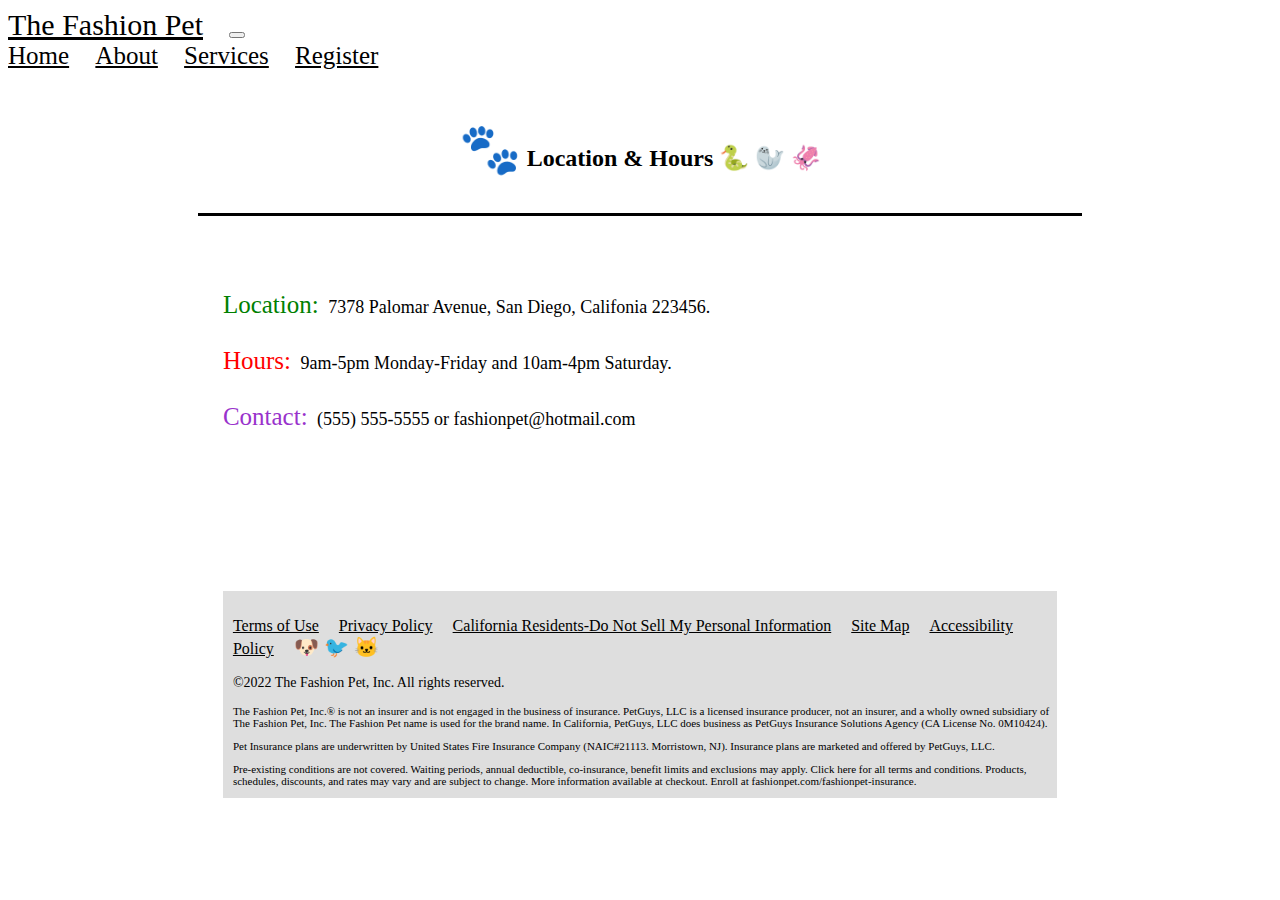
<file: index.html>
<!DOCTYPE html>
<html lang="en">
<head>
    <meta charset="UTF-8">
    <meta http-equiv="X-UA-Compatible" content="IE=edge">
    <meta name="viewport" content="width=device-width, initial-scale=1.0">
    <link href="https://cdn.jsdelivr.net/npm/bootstrap@5.2.0-beta1/dist/css/bootstrap.min.css" rel="stylesheet" integrity="sha384-0evHe/X+R7YkIZDRvuzKMRqM+OrBnVFBL6DOitfPri4tjfHxaWutUpFmBp4vmVor" crossorigin="anonymous">
    <link rel="stylesheet" href="main.css">
    <title>The Fashion Pet</title>
</head>
<body>
    <!--  navbar -->
    <header>
        <div class="navContainer">
            <nav class="navbar navbar-expand-lg bg-light">
                <div class="container-fluid">
                  <a class="navbar-brand" href="index.html" style="font-size:30px;">The Fashion Pet</a>
                  <button class="navbar-toggler" type="button" data-bs-toggle="collapse" data-bs-target="#navbarNavAltMarkup" aria-controls="navbarNavAltMarkup" aria-expanded="false" aria-label="Toggle navigation">
                    <span class="navbar-toggler-icon"></span>
                  </button>
                  <div class="collapse navbar-collapse" id="navbarNavAltMarkup">
                    <div class="navbar-nav">
                      <a class="nav-link active" aria-current="page" href="index.html">Home</a>
                      <a class="nav-link" href="about.html">About</a>
                      <a class="nav-link" href="services.html">Services</a>
                      <a class="nav-link" href="register.html">Register</a>
                    </div>
                  </div>
                </div>
              </nav>
          </div>
    </header>

    <!-- body with contact info -->
    <main>
       <h2><span>🐾</span> Location & Hours 🐍 🦭 🦑</h2>
       <div class="bar3"></div>
       <div class="home">
        <p class="index"><span id="location">Location:</span> 7378 Palomar Avenue, San Diego, Califonia 223456.</p>
        <p class="index"><span id="hours">Hours:</span> 9am-5pm Monday-Friday and 10am-4pm Saturday.</p>
        <p class="index"><span id="contact">Contact:</span> (555) 555-5555 or fashionpet@hotmail.com</p>
       </div>  
    </main>

    <!-- footer -->
    <footer id="specialFooter">
        <p> <a href = "#" >Terms of Use</a><a href = "#" >Privacy Policy</a><a href = "#" >California Residents-Do Not Sell My Personal Information</a><a href = "#" >Site Map</a><a href = "#" >Accessibility Policy</a><span>🐶 🐦 🐱</span></p>
        <p id="copyright">©2022 The Fashion Pet, Inc. All rights reserved.</p>
            
        <p class="fBody">The Fashion Pet, Inc.® is not an insurer and is not engaged in the business of insurance. PetGuys, LLC is a licensed insurance producer, not an insurer, and a wholly owned subsidiary of The Fashion Pet, Inc. The Fashion Pet name is used for the brand name. In California, PetGuys, LLC does business as PetGuys Insurance Solutions Agency (CA License No. 0M10424).</p>
            
        <p class="fBody">Pet Insurance plans are underwritten by United States Fire Insurance Company (NAIC#21113. Morristown, NJ). Insurance plans are marketed and offered by PetGuys, LLC.</p>
            
        <p class="fBody">Pre-existing conditions are not covered. Waiting periods, annual deductible, co-insurance, benefit limits and exclusions may apply. Click here for all terms and conditions. Products, schedules, discounts, and rates may vary and are subject to change. More information available at checkout. Enroll at fashionpet.com/fashionpet-insurance.</p>
    </footer>

    <script src="https://code.jquery.com/jquery-3.6.0.min.js"></script>
    <script src="https://cdn.jsdelivr.net/npm/bootstrap@5.2.0-beta1/dist/js/bootstrap.bundle.min.js" integrity="sha384-pprn3073KE6tl6bjs2QrFaJGz5/SUsLqktiwsUTF55Jfv3qYSDhgCecCxMW52nD2" crossorigin="anonymous"></script>
    <script src="scripts/register.js"></script>
    <script src="scripts/display.js"></script>   
</body>
</html>
</file>
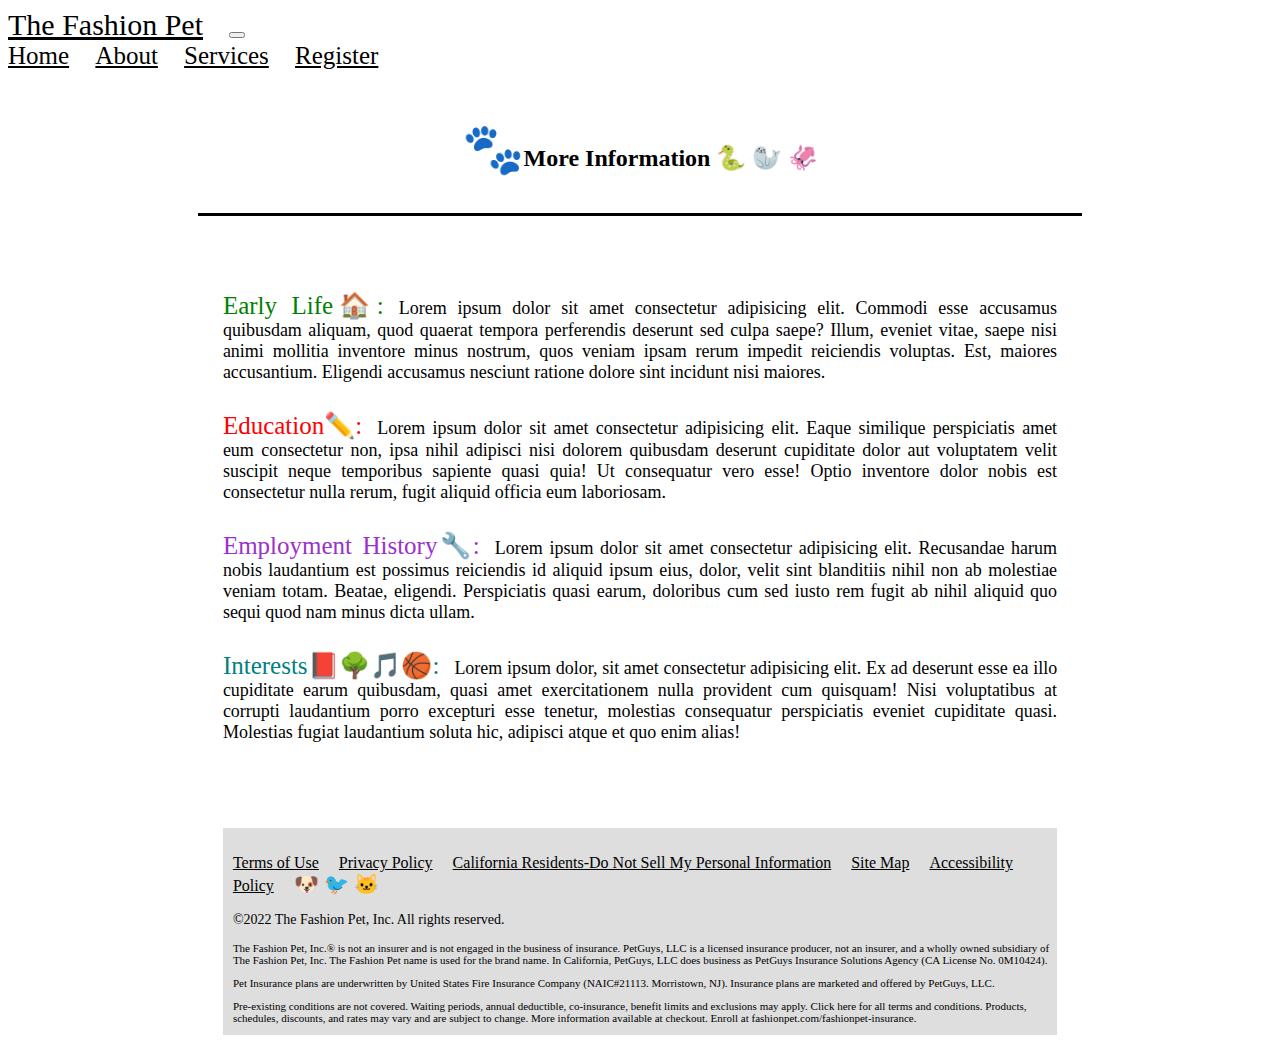
<file: about.html>
<!DOCTYPE html>
<html lang="en">
<head>
    <meta charset="UTF-8">
    <meta http-equiv="X-UA-Compatible" content="IE=edge">
    <meta name="viewport" content="width=device-width, initial-scale=1.0">
    <link href="https://cdn.jsdelivr.net/npm/bootstrap@5.2.0-beta1/dist/css/bootstrap.min.css" rel="stylesheet" integrity="sha384-0evHe/X+R7YkIZDRvuzKMRqM+OrBnVFBL6DOitfPri4tjfHxaWutUpFmBp4vmVor" crossorigin="anonymous">
    <link rel="stylesheet" href="main.css">
    <title>The Fashion Pet</title>
</head>
<body>
    <!-- navbar -->
    <header>
        <div class="navContainer">
            <nav class="navbar navbar-expand-lg bg-light">
                <div class="container-fluid">
                  <a class="navbar-brand" href="index.html" style="font-size:30px;">The Fashion Pet</a>
                  <button class="navbar-toggler" type="button" data-bs-toggle="collapse" data-bs-target="#navbarNavAltMarkup" aria-controls="navbarNavAltMarkup" aria-expanded="false" aria-label="Toggle navigation">
                  <span class="navbar-toggler-icon"></span>
                  </button>
                  <div class="collapse navbar-collapse" id="navbarNavAltMarkup">
                    <div class="navbar-nav">
                      <a class="nav-link" aria-current="page" href="index.html">Home</a>
                      <a class="nav-link active" href="about.html">About</a>
                      <a class="nav-link" href="services.html">Services</a>
                      <a class="nav-link" href="register.html">Register</a>
                    </div>
                  </div>
                </div>
              </nav>
          </div>
    </header>

    <!-- body with biographical information  -->
    <main>
        <h2><span>🐾</span>More Information 🐍 🦭 🦑</h2>
        <div class="bar3"></div>

        <div class="about">
            <p class="bio"><span id="early">Early Life🏠:</span>Lorem ipsum dolor sit amet consectetur adipisicing elit. Commodi esse accusamus quibusdam aliquam, quod quaerat tempora perferendis deserunt sed culpa saepe? Illum, eveniet vitae, saepe nisi animi mollitia inventore minus nostrum, quos veniam ipsam rerum impedit reiciendis voluptas. Est, maiores accusantium. Eligendi accusamus nesciunt ratione dolore sint incidunt nisi maiores.</p>
            <p class="bio"><span id="education">Education✏️:</span>Lorem ipsum dolor sit amet consectetur adipisicing elit. Eaque similique perspiciatis amet eum consectetur non, ipsa nihil adipisci nisi dolorem quibusdam deserunt cupiditate dolor aut voluptatem velit suscipit neque temporibus sapiente quasi quia! Ut consequatur vero esse! Optio inventore dolor nobis est consectetur nulla rerum, fugit aliquid officia eum laboriosam.</p>
            <p class="bio"><span id="employment">Employment History🔧:</span>Lorem ipsum dolor sit amet consectetur adipisicing elit. Recusandae harum nobis laudantium est possimus reiciendis id aliquid ipsum eius, dolor, velit sint blanditiis nihil non ab molestiae veniam totam. Beatae, eligendi. Perspiciatis quasi earum, doloribus cum sed iusto rem fugit ab nihil aliquid quo sequi quod nam minus dicta ullam.</p>
            <p class="bio"><span id="interests">Interests<span id="books">📕</span>🌳🎵🏀:</span>Lorem ipsum dolor, sit amet consectetur adipisicing elit. Ex ad deserunt esse ea illo cupiditate earum quibusdam, quasi amet exercitationem nulla provident cum quisquam! Nisi voluptatibus at corrupti laudantium porro excepturi esse tenetur, molestias consequatur perspiciatis eveniet cupiditate quasi. Molestias fugiat laudantium soluta hic, adipisci atque et quo enim alias!</p>
        </div>   
    </main>

    <!-- footer -->
    <footer>
        <p> <a href = "#" >Terms of Use</a><a href = "#" >Privacy Policy</a><a href = "#" >California Residents-Do Not Sell My Personal Information</a><a href = "#" >Site Map</a><a href = "#" >Accessibility Policy</a><span>🐶 🐦 🐱</span></p>
        <p id="copyright">©2022 The Fashion Pet, Inc. All rights reserved.</p>
            
        <p class="fBody">The Fashion Pet, Inc.® is not an insurer and is not engaged in the business of insurance. PetGuys, LLC is a licensed insurance producer, not an insurer, and a wholly owned subsidiary of The Fashion Pet, Inc. The Fashion Pet name is used for the brand name. In California, PetGuys, LLC does business as PetGuys Insurance Solutions Agency (CA License No. 0M10424).</p>
            
        <p class="fBody">Pet Insurance plans are underwritten by United States Fire Insurance Company (NAIC#21113. Morristown, NJ). Insurance plans are marketed and offered by PetGuys, LLC.</p>
            
        <p class="fBody">Pre-existing conditions are not covered. Waiting periods, annual deductible, co-insurance, benefit limits and exclusions may apply. Click here for all terms and conditions. Products, schedules, discounts, and rates may vary and are subject to change. More information available at checkout. Enroll at fashionpet.com/fashionpet-insurance.</p>
    </footer>

    <script src="https://code.jquery.com/jquery-3.6.0.min.js"></script>
    <script src="https://cdn.jsdelivr.net/npm/bootstrap@5.2.0-beta1/dist/js/bootstrap.bundle.min.js" integrity="sha384-pprn3073KE6tl6bjs2QrFaJGz5/SUsLqktiwsUTF55Jfv3qYSDhgCecCxMW52nD2" crossorigin="anonymous"></script>
    <script src="scripts/register.js"></script>
    <script src="scripts/display.js"></script>   
</body>
</html>
</file>
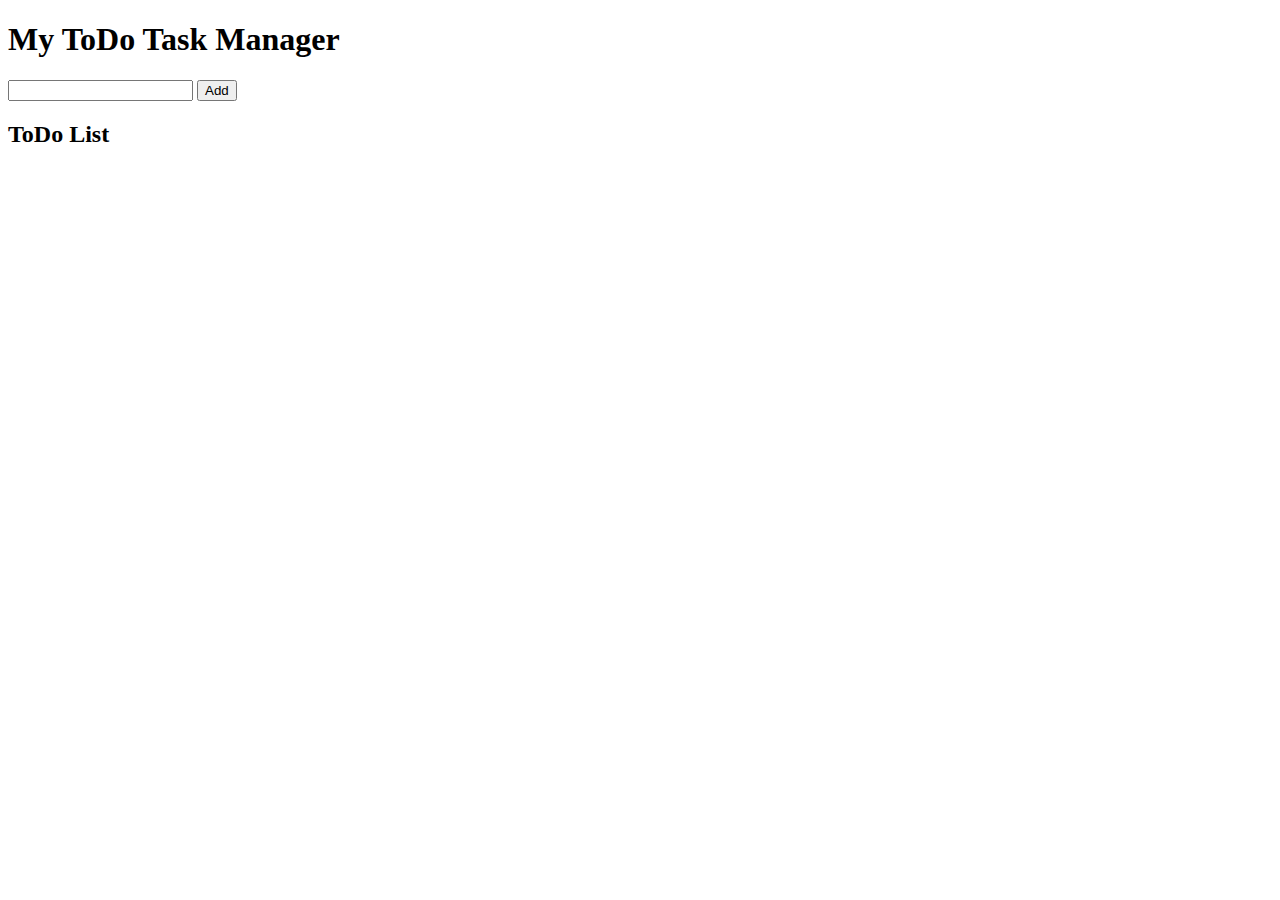
<file: practice.html>
<!-- page I used to practice doing an old asssignment -->
<!DOCTYPE html>
<html lang="en">
<head>
    <meta charset="UTF-8">
    <meta http-equiv="X-UA-Compatible" content="IE=edge">
    <meta name="viewport" content="width=device-width, initial-scale=1.0">
    <title>Document</title>

</head>
<body>
    <!-- user input stored in txtTask, registerTask called when Add button is clicked -->
    <header>
        <h1>My ToDo Task Manager</h1>
        <div>
            <!-- <label>New Task:</label> -->
            <input type="text" id="txtTask">
            <button class="btn" onclick="displaySalonInfo();">Add</button>
        </div>
    </header>
    <main>
        <!-- todoList id is used as location to display tasks entered in registerTask function -->
        <h2>ToDo List</h2>
        <ul id="todoList">
        </ul>
    </main>
    
    <script src="scripts/practice3.js"></script>
</body>
</html>
</file>
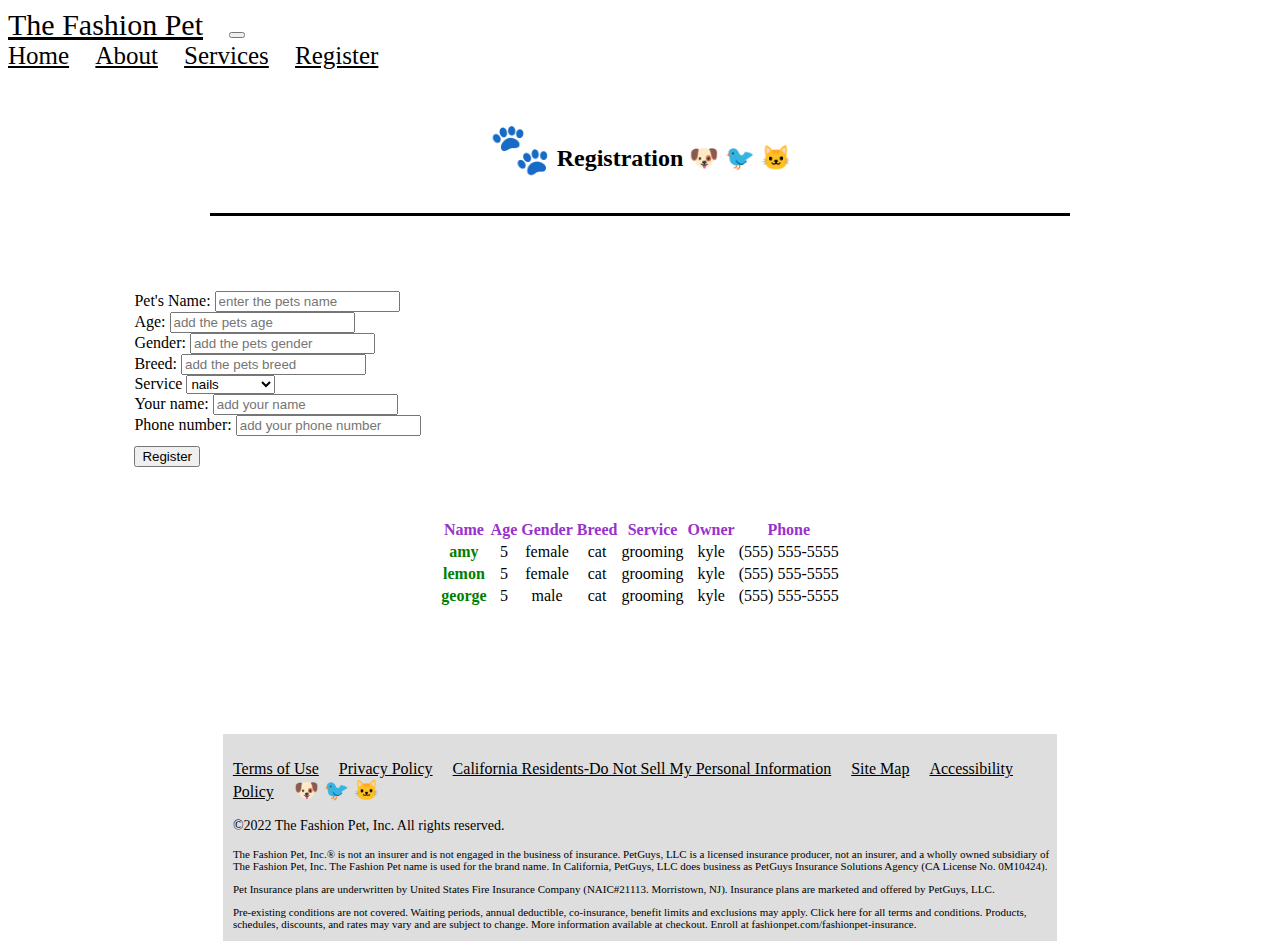
<file: register.html>
<!DOCTYPE html>
<html lang="en">
<head>
    <meta charset="UTF-8">
    <meta http-equiv="X-UA-Compatible" content="IE=edge">
    <meta name="viewport" content="width=device-width, initial-scale=1.0">
    <link href="https://cdn.jsdelivr.net/npm/bootstrap@5.2.0-beta1/dist/css/bootstrap.min.css" rel="stylesheet" integrity="sha384-0evHe/X+R7YkIZDRvuzKMRqM+OrBnVFBL6DOitfPri4tjfHxaWutUpFmBp4vmVor" crossorigin="anonymous">
    <link rel="stylesheet" href="main.css">
    <title>The Fashion Pet</title>
</head>
<body>
    <!-- navbar -->
    <header>
      <div class="navContainer">
          <nav class="navbar navbar-expand-lg bg-light">
              <div class="container-fluid">
                <a class="navbar-brand" href="index.html" style="font-size:30px;">The Fashion Pet</a>
                <button class="navbar-toggler" type="button" data-bs-toggle="collapse" data-bs-target="#navbarNavAltMarkup" aria-controls="navbarNavAltMarkup" aria-expanded="false" aria-label="Toggle navigation">
                <span class="navbar-toggler-icon"></span>
                </button>
                <div class="collapse navbar-collapse" id="navbarNavAltMarkup">
                  <div class="navbar-nav">
                    <a class="nav-link" aria-current="page" href="index.html">Home</a>
                    <a class="nav-link" href="about.html">About</a>
                    <a class="nav-link" href="services.html">Services</a>
                    <a class="nav-link active" href="register.html">Register</a>
                  </div>
                </div>
              </div>
            </nav>
        </div>
    </header>

    <!-- body with registration form -->
    <main>
        <h2><span>🐾</span> Registration 🐶 🐦 🐱</h2>
        <div class="bar"></div>
        <div class="formContainer">
        <div class="container">
            <div class="mb-3">
                <label class="form-label">Pet's Name:</label>
                <input class="form-control" type="text" placeholder="enter the pets name" id="txtName">
            </div>
            <div class="mb-3">
                <label class="form-label">Age:</label>
                <input class="form-control" type="number" placeholder="add the pets age" id="txtAge">
            </div>
            <div class="mb-3">
                <label class="form-label">Gender:</label>
                <input class="form-control" type="text" placeholder="add the pets gender" id="txtGender">
            </div>
            <div class="mb-3">
                <label class="form-label">Breed:</label>
                <input class="form-control" type="text" placeholder="add the pets breed" id="txtBreed">
            </div>
            <div class="mb-3">
                <label class="form-label">Service</label>
                <select class="form-select" id="selService">
                    <option value="nails cut">nails</option>
                    <option value="grooming">grooming</option>
                    <option value="vaccines">vaccination</option>
                </select>
            </div>
            <div class="mb-3">
                <label class="form-label">Your name:</label>
                <input class="form-control" type="text" placeholder="add your name" id="txtOwner">
            </div>
            <div class="mb-3">
                <label class="form-label">Phone number:</label>
                <input class="form-control" type="text" placeholder="add your phone number" id="txtPhone">
            </div>
            <!-- registration button -->
            <div class="mb-3">
                <button class="btn btn-primary" onclick="register();">Register</button>
            </div>
        </div>
        </div>

            <div class="displayContainer">
            <table class="table table-light" id="pets">
             <!-- could have put <thead> with head info here, and then attached id to <tbody> below. instead I used display()-->
            </table>
            </div>       
    </main>

    <!-- footer -->
    <footer>
        <p> <a href = "#" >Terms of Use</a><a href = "#" >Privacy Policy</a><a href = "#" >California Residents-Do Not Sell My Personal Information</a><a href = "#" >Site Map</a><a href = "#" >Accessibility Policy</a><span>🐶 🐦 🐱</span></p>
        <p id="copyright">©2022 The Fashion Pet, Inc. All rights reserved.</p>
            
        <p class="fBody">The Fashion Pet, Inc.® is not an insurer and is not engaged in the business of insurance. PetGuys, LLC is a licensed insurance producer, not an insurer, and a wholly owned subsidiary of The Fashion Pet, Inc. The Fashion Pet name is used for the brand name. In California, PetGuys, LLC does business as PetGuys Insurance Solutions Agency (CA License No. 0M10424).</p>
            
        <p class="fBody">Pet Insurance plans are underwritten by United States Fire Insurance Company (NAIC#21113. Morristown, NJ). Insurance plans are marketed and offered by PetGuys, LLC.</p>
            
        <p class="fBody">Pre-existing conditions are not covered. Waiting periods, annual deductible, co-insurance, benefit limits and exclusions may apply. Click here for all terms and conditions. Products, schedules, discounts, and rates may vary and are subject to change. More information available at checkout. Enroll at fashionpet.com/fashionpet-insurance.</p>
    </footer>

    <script src="https://code.jquery.com/jquery-3.6.0.min.js"></script>
    <script src="https://cdn.jsdelivr.net/npm/bootstrap@5.2.0-beta1/dist/js/bootstrap.bundle.min.js" integrity="sha384-pprn3073KE6tl6bjs2QrFaJGz5/SUsLqktiwsUTF55Jfv3qYSDhgCecCxMW52nD2" crossorigin="anonymous"></script>
    <script src="scripts/register.js"></script>
    <script src="scripts/display.js"></script> 
</body>
</html>
</file>
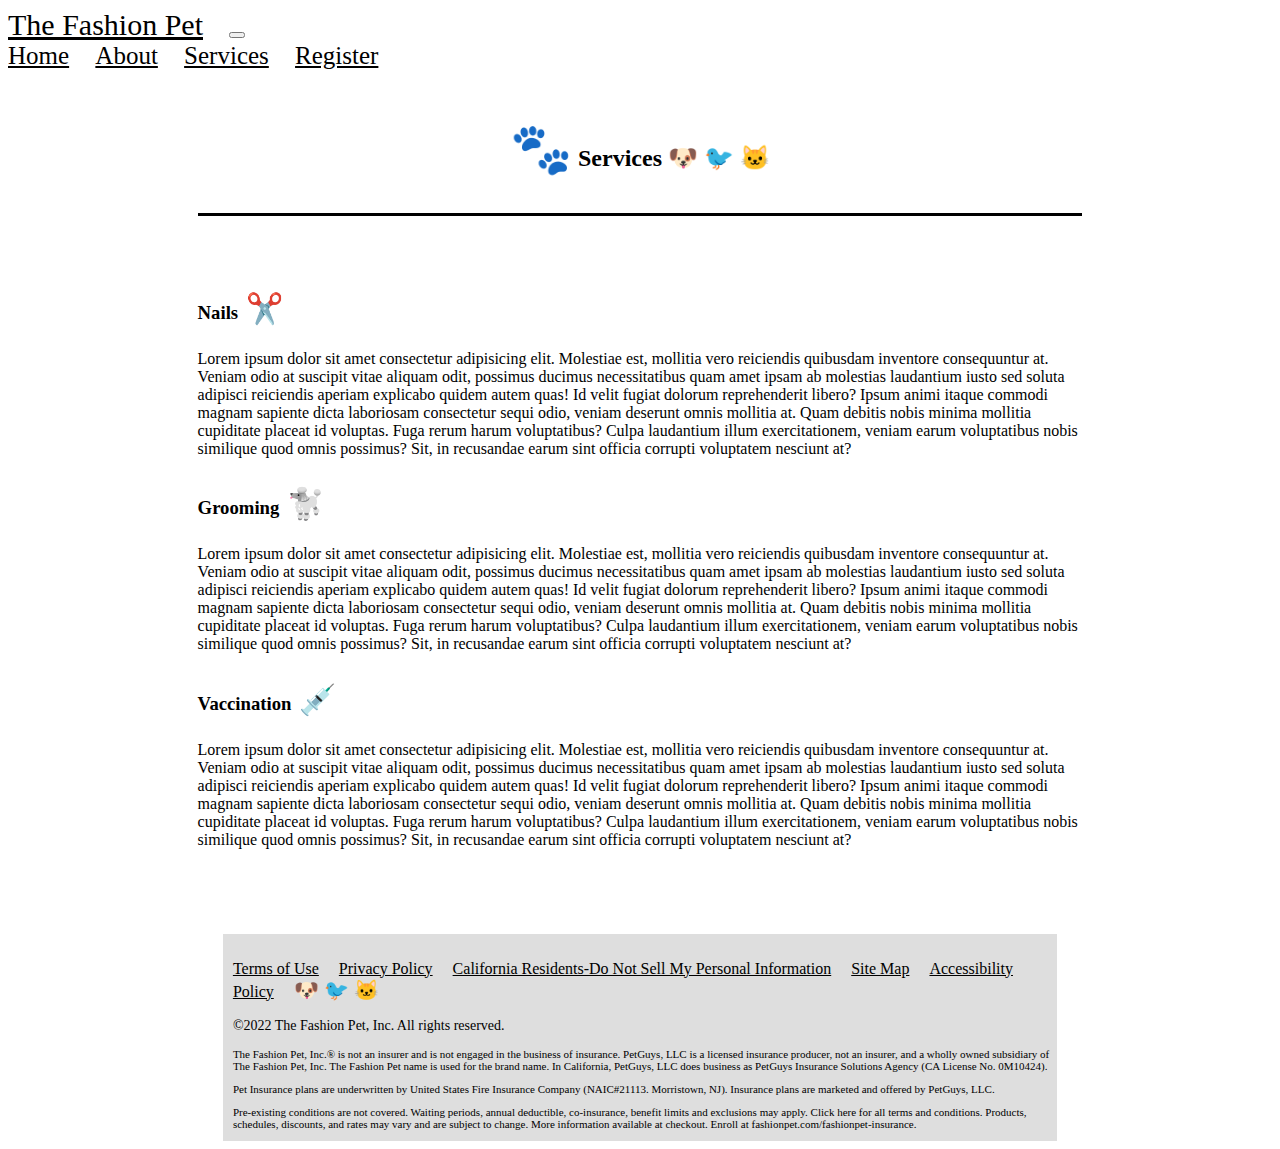
<file: services.html>
<!DOCTYPE html>
<html lang="en">
<head>
    <meta charset="UTF-8">
    <meta http-equiv="X-UA-Compatible" content="IE=edge">
    <meta name="viewport" content="width=device-width, initial-scale=1.0">
    <link href="https://cdn.jsdelivr.net/npm/bootstrap@5.2.0-beta1/dist/css/bootstrap.min.css" rel="stylesheet" integrity="sha384-0evHe/X+R7YkIZDRvuzKMRqM+OrBnVFBL6DOitfPri4tjfHxaWutUpFmBp4vmVor" crossorigin="anonymous">
    <link rel="stylesheet" href="main.css">
    <title>The Fashion Pet</title>
</head>
<body>
    <!-- navbar -->
    <header>
      <div class="navContainer">
          <nav class="navbar navbar-expand-lg bg-light">
              <div class="container-fluid">
                <a class="navbar-brand" href="index.html" style="font-size:30px;">The Fashion Pet</a>
                <button class="navbar-toggler" type="button" data-bs-toggle="collapse" data-bs-target="#navbarNavAltMarkup" aria-controls="navbarNavAltMarkup" aria-expanded="false" aria-label="Toggle navigation">
                <span class="navbar-toggler-icon"></span>
                </button>
                <div class="collapse navbar-collapse" id="navbarNavAltMarkup">
                  <div class="navbar-nav">
                    <a class="nav-link" aria-current="page" href="index.html">Home</a>
                    <a class="nav-link" href="about.html">About</a>
                    <a class="nav-link active" href="services.html">Services</a>
                    <a class="nav-link" href="register.html">Register</a>
                  </div>
                </div>
              </div>
            </nav>
        </div>
    </header>

    <!-- body with services info -->
    <main>
        <h2><span>🐾</span> Services 🐶 🐦 🐱</h2>
        <div class="bar2"></div>
        <div id="services">
        <h3>Nails <span>✂️</span></h3>
        <p class="services">Lorem ipsum dolor sit amet consectetur adipisicing elit. Molestiae est, mollitia vero reiciendis quibusdam inventore consequuntur at. Veniam odio at suscipit vitae aliquam odit, possimus ducimus necessitatibus quam amet ipsam ab molestias laudantium iusto sed soluta adipisci reiciendis aperiam explicabo quidem autem quas! Id velit fugiat dolorum reprehenderit libero? Ipsum animi itaque commodi magnam sapiente dicta laboriosam consectetur sequi odio, veniam deserunt omnis mollitia at. Quam debitis nobis minima mollitia cupiditate placeat id voluptas. Fuga rerum harum voluptatibus? Culpa laudantium illum exercitationem, veniam earum voluptatibus nobis similique quod omnis possimus? Sit, in recusandae earum sint officia corrupti voluptatem nesciunt at?</p>
        <h3>Grooming <span>🐩</span> </h3>
        <p class="services">Lorem ipsum dolor sit amet consectetur adipisicing elit. Molestiae est, mollitia vero reiciendis quibusdam inventore consequuntur at. Veniam odio at suscipit vitae aliquam odit, possimus ducimus necessitatibus quam amet ipsam ab molestias laudantium iusto sed soluta adipisci reiciendis aperiam explicabo quidem autem quas! Id velit fugiat dolorum reprehenderit libero? Ipsum animi itaque commodi magnam sapiente dicta laboriosam consectetur sequi odio, veniam deserunt omnis mollitia at. Quam debitis nobis minima mollitia cupiditate placeat id voluptas. Fuga rerum harum voluptatibus? Culpa laudantium illum exercitationem, veniam earum voluptatibus nobis similique quod omnis possimus? Sit, in recusandae earum sint officia corrupti voluptatem nesciunt at?</p>
        <h3>Vaccination <span>💉</span></h3>
        <p class="services">Lorem ipsum dolor sit amet consectetur adipisicing elit. Molestiae est, mollitia vero reiciendis quibusdam inventore consequuntur at. Veniam odio at suscipit vitae aliquam odit, possimus ducimus necessitatibus quam amet ipsam ab molestias laudantium iusto sed soluta adipisci reiciendis aperiam explicabo quidem autem quas! Id velit fugiat dolorum reprehenderit libero? Ipsum animi itaque commodi magnam sapiente dicta laboriosam consectetur sequi odio, veniam deserunt omnis mollitia at. Quam debitis nobis minima mollitia cupiditate placeat id voluptas. Fuga rerum harum voluptatibus? Culpa laudantium illum exercitationem, veniam earum voluptatibus nobis similique quod omnis possimus? Sit, in recusandae earum sint officia corrupti voluptatem nesciunt at?</p>
        </div>
    </main>

    <!-- footer -->
    <footer>
        <p> <a href = "#" >Terms of Use</a><a href = "#" >Privacy Policy</a><a href = "#" >California Residents-Do Not Sell My Personal Information</a><a href = "#" >Site Map</a><a href = "#" >Accessibility Policy</a><span>🐶 🐦 🐱</span></p>
        <p id="copyright">©2022 The Fashion Pet, Inc. All rights reserved.</p>
            
        <p class="fBody">The Fashion Pet, Inc.® is not an insurer and is not engaged in the business of insurance. PetGuys, LLC is a licensed insurance producer, not an insurer, and a wholly owned subsidiary of The Fashion Pet, Inc. The Fashion Pet name is used for the brand name. In California, PetGuys, LLC does business as PetGuys Insurance Solutions Agency (CA License No. 0M10424).</p>
            
        <p class="fBody">Pet Insurance plans are underwritten by United States Fire Insurance Company (NAIC#21113. Morristown, NJ). Insurance plans are marketed and offered by PetGuys, LLC.</p>
            
        <p class="fBody">Pre-existing conditions are not covered. Waiting periods, annual deductible, co-insurance, benefit limits and exclusions may apply. Click here for all terms and conditions. Products, schedules, discounts, and rates may vary and are subject to change. More information available at checkout. Enroll at fashionpet.com/fashionpet-insurance.</p>
    </footer>

    <script src="https://code.jquery.com/jquery-3.6.0.min.js"></script>
    <script src="https://cdn.jsdelivr.net/npm/bootstrap@5.2.0-beta1/dist/js/bootstrap.bundle.min.js" integrity="sha384-pprn3073KE6tl6bjs2QrFaJGz5/SUsLqktiwsUTF55Jfv3qYSDhgCecCxMW52nD2" crossorigin="anonymous"></script>
    <script src="scripts/register.js"></script>
    <script src="scripts/display.js"></script>
</body>
</html>
</file>
<file: main.css>
/* general */
.navContainer{
    margin-bottom:50px;
    font-size:25px;
}
.formContainer{
    margin-right:10%;
    margin-left:10%;
}
.displayContainer{
    display:flex;
    justify-content:center;
    align-items:center;
    margin-right:15%;
    margin-left:15%;
    margin-top:4%;
    margin-bottom:10%;
}
h2{
    text-align:center;
    padding-bottom:15px;
   
}
h2 span{
    font-size:50px;
    
}
a{
    font-weight:500;
    color:black;
    padding-right:20px;
}
span{
    font-size:20px;
}
.form-label{
    font-weight:500;
}


/* services.html */
#services{
    margin:0 15% 75px 15%;

}
.services{
    padding-bottom:10px;
    font-weight:400;
   
}
h3{
    word-spacing:3px;
    padding-bottom:5px;
}
h3 span{
    font-size:30px;
}


/* index.html */
.home{
    font-size:18px;
    text-align:justify;
    margin:0 17% 75px 17%;
}
#location{
    font-size:25px;
    padding-right:5px;
    font-weight:500;
    color:green;
}
#hours{
    font-size:25px;
    padding-right:5px;
    font-weight:500;
    color:red;
}
#contact{
    font-size:25px;
    padding-right:5px;
    font-weight:500;
    color:darkorchid;
}
.index{
    font-weight:450;
    padding-bottom:10px;
}


/* about.html */
.about{
    font-size:18px;
    font-weight:450;
    text-align:justify;
    margin:0 17% 75px 17%;
}
#early{
    word-spacing:2px;
    font-size:25px;
    padding-right:15px;
    font-weight:500;
    color:green;
}
#education{
    word-spacing:2px;
    font-size:25px;
    padding-right:15px;
    font-weight:500;
    color:red;
}
#employment{
    word-spacing:2px;
    font-size:25px;
    padding-right:15px;
    font-weight:500;
    color:darkorchid;
}
#interests{
    word-spacing:2px;
    font-size:25px;
    padding-right:15px;
    font-weight:500;
    color:teal;
}
.bio{
    padding-bottom:10px;
}
#books{
    font-size:25px;
}


/* register.html */
button{
    margin-top:1%;
}
table{
    font-weight:500;
    text-align:center;
}
.center{
    color:green;
    text-align:center;
} 
.center2{
    color:darkorchid;
    text-align:center;
} 


/* footer. special footer only for index.html */
.fBody{
    font-size:11px;
}
#copyright{
    font-size:14px;
}
footer{
    padding-top:10px;
    padding-left:10px;
    background-color:#dedede;
    margin-right:17%;
    margin-left:17%;
    text-align:left;
    padding-bottom:.5px;
}
#specialFooter{
    margin-top:150px;
}


/* bars under headings, responsive design for different html files, keeps bar as long as content above when changing size of window */
div.bar{
    border-bottom:3px solid black;
    margin-right:16%;
    margin-left:16%;
    margin-bottom:75px;
}
div.bar2{
    border-bottom:3px solid black;
    margin-right:15%;
    margin-left:15%;
    margin-bottom:75px;
}
div.bar3{
    border-bottom:3px solid black;
    margin-right:15%;
    margin-left:15%;
    margin-bottom:75px;
}
</file>
